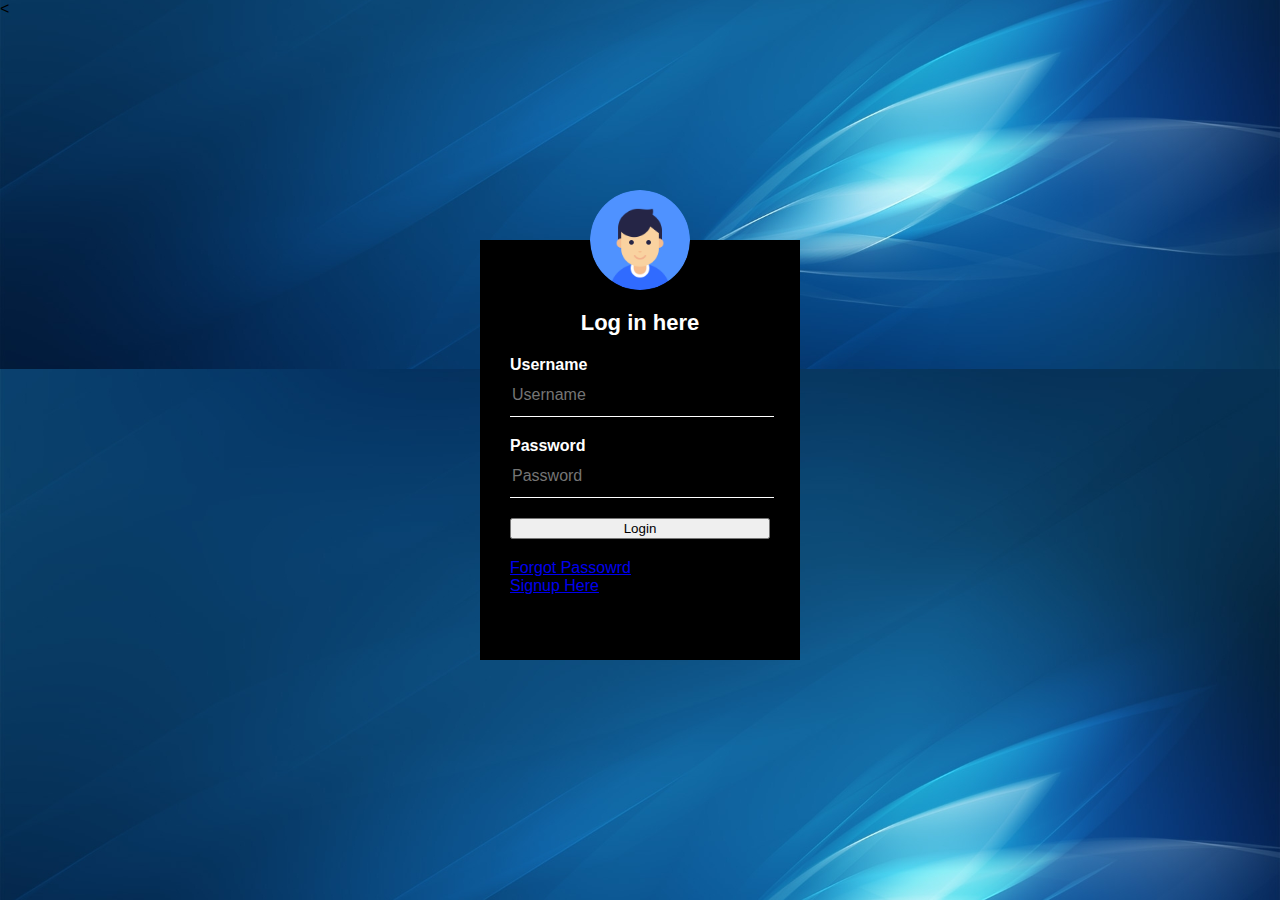
<file: site/login_page.html>
<!DOCTYPE html>
<html lang="en" dir="ltr">
  <head>
    <meta charset="utf-8">
    <title>Log in</title>
    <<link rel="stylesheet" type="text/css" href="login_page.css">
  </head>
  <body>
    <div class="loginbox">
      <img src="user.png" class="avatar">
      <h1>Log in here</h1>
      <form>
        <p>Username</p>
        <input type="text" name="" placeholder="Username">
        <p>Password</p>
        <input type="password" name="" placeholder="Password">
        <input type="submit" name="" value="Login"><br>
        <a href="#">Forgot Passowrd</a><br>
        <a href="#">Signup Here</a>
      </form>
    </div>
    
  </body>
</html>
</file>
<file: site/login_page.css>
body{
  margin: 0;
  padding: 0;
  background: url(login_page_backgroud.jpg);
  background-size: cover;
  background-position: center;
  font-family: sans-serif;
}
.loginbox{
  width: 320px;
  height: 420px;
  background: #000;
  color: #fff;
  top: 50%;
  left: 50%;
  position: absolute;
  transform: translate(-50%,-50%);
  box-sizing: border-box;
  padding: 70px 30px;
}
.avatar{
  width: 100px;
  height: 100px;
  border-radius: 50%;
  position: absolute;
  top: -50px;
  left: calc(50% - 50px);
}
h1{
  margin: 0;
  padding: 0 0 20px;
  text-align: center;
  font-size: 22px;
}
.loginbox p{
  margin: 0;
  padding: 0;
  font-weight: bold;
}
.loginbox input{
    width: 100%;
    margin-bottom:20px;
}
.loginbox input[type="text"], input[type="password"]{
  border: none;
  border-bottom: 1px solid #fff;
  background: transparent;
  outline: none;
  height: 40px;
  color: #fff;
  font-size: 16px;
}
</file>
